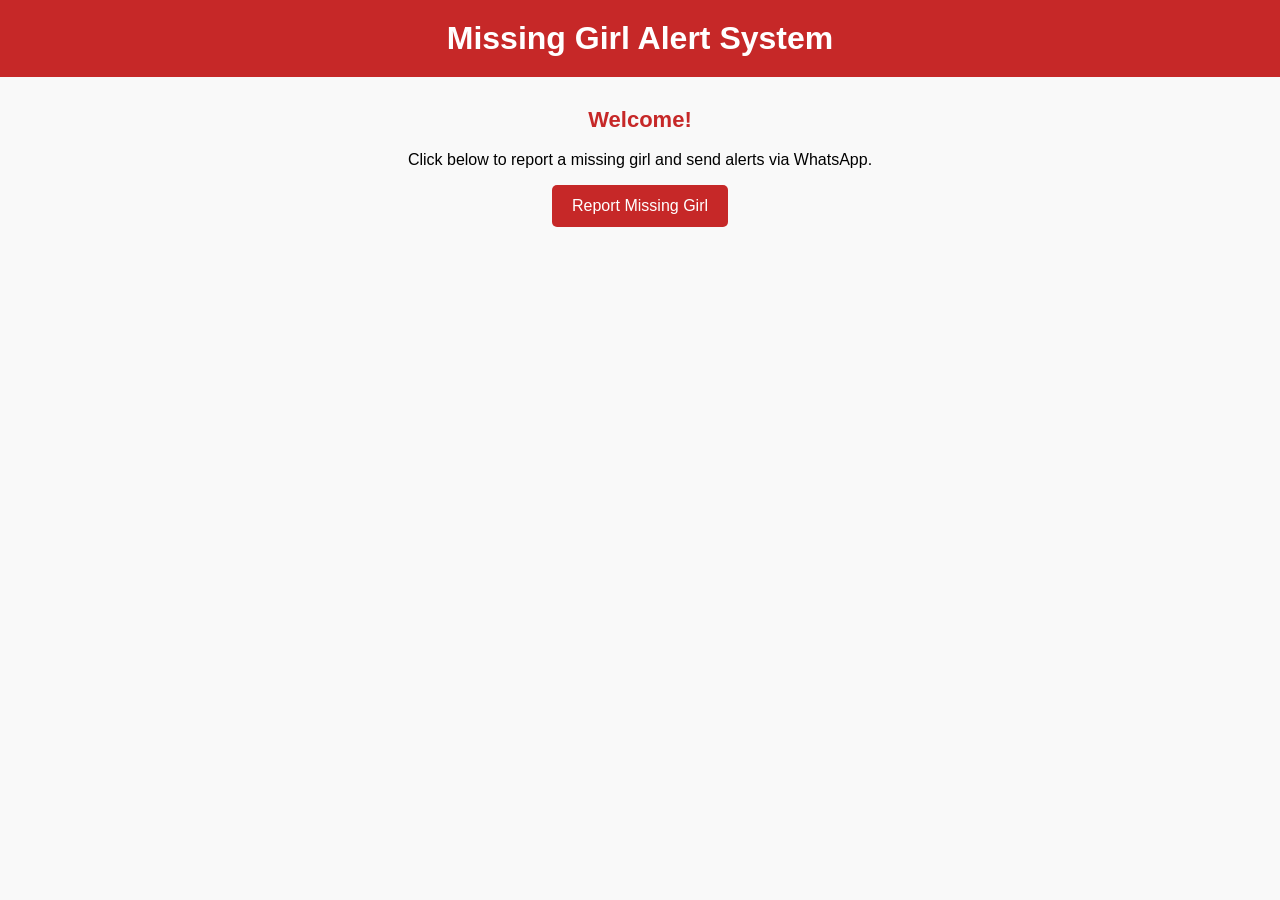
<file: index.html>
<!DOCTYPE html>
<html>
<head>
    <title>Missing Girl Alert System</title>
    <link rel="stylesheet" href="style.css">
</head>
<body>

<h1>Missing Girl Alert System</h1>

<h2>Welcome!</h2>
<p>Click below to report a missing girl and send alerts via WhatsApp.</p>

<a href="report.html"><button>Report Missing Girl</button></a>

</body>
</html>
</file>
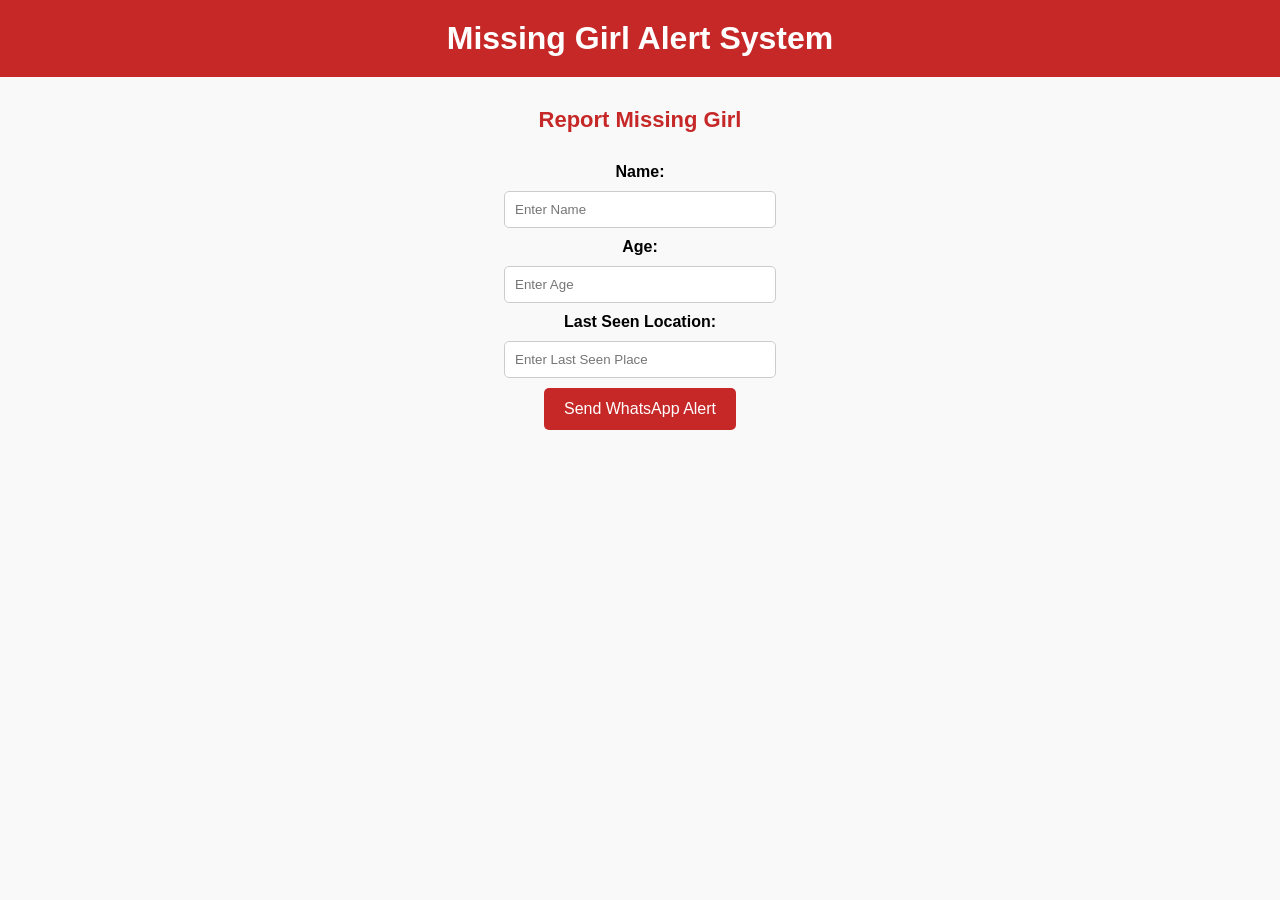
<file: report.html>
<!DOCTYPE html>
<html>
<head>
    <title>Report Missing Girl</title>
    <link rel="stylesheet" href="style.css">
</head>
<body>

<h1>Missing Girl Alert System</h1>
<h2>Report Missing Girl</h2>

<form>

<label>Name:</label><br>
<input type="text" id="name" placeholder="Enter Name"><br>

<label>Age:</label><br>
<input type="number" id="age" placeholder="Enter Age"><br>

<label>Last Seen Location:</label><br>
<input type="text" id="place" placeholder="Enter Last Seen Place"><br>

<button type="button" onclick="sendWhatsApp()">Send WhatsApp Alert</button>

</form>

<script>
function sendWhatsApp() {
    let name = document.getElementById("name").value;
    let age = document.getElementById("age").value;
    let place = document.getElementById("place").value;

    if(name === "" || age === "" || place === ""){
        alert("Please fill all fields!");
        return;
    }

    let message = "🚨 Missing Girl Alert %0A" +
                  "Name: " + name + "%0A" +
                  "Age: " + age + "%0A" +
                  "Last Seen: " + place;

    let url = "https://wa.me/?text=" + message;
    window.open(url);
}
</script>

</body>
</html>
</file>
<file: style.css>
/* General body style */
body {
    font-family: Arial, sans-serif;
    background-color: #f9f9f9;
    margin: 0;
    padding: 0;
    text-align: center;
}

/* Header */
h1 {
    background-color: #c62828;
    color: white;
    padding: 20px 0;
    margin: 0;
}

/* Page headings */
h2 {
    color: #c62828;
    margin-top: 30px;
    font-size: 22px;
}

/* Input fields */
input[type="text"],
input[type="number"] {
    padding: 10px;
    width: 250px;
    margin: 10px 0;
    border: 1px solid #ccc;
    border-radius: 5px;
}

/* Button */
button {
    padding: 12px 20px;
    background-color: #c62828;
    color: white;
    border: none;
    border-radius: 5px;
    cursor: pointer;
    font-size: 16px;
}

/* Button hover effect */
button:hover {
    background-color: #b71c1c;
}

/* Form spacing */
form {
    margin-top: 30px;
}

/* Labels */
label {
    font-weight: bold;
}

/* Responsive Design for Mobile Devices */
@media screen and (max-width: 600px) {

    h1 {
        font-size: 24px;
        padding: 15px 0;
    }

    h2 {
        font-size: 20px;
    }

    input[type="text"],
    input[type="number"] {
        width: 80%;
    }

    button {
        width: 80%;
        font-size: 18px;
        padding: 15px 0;
    }
}
</file>
